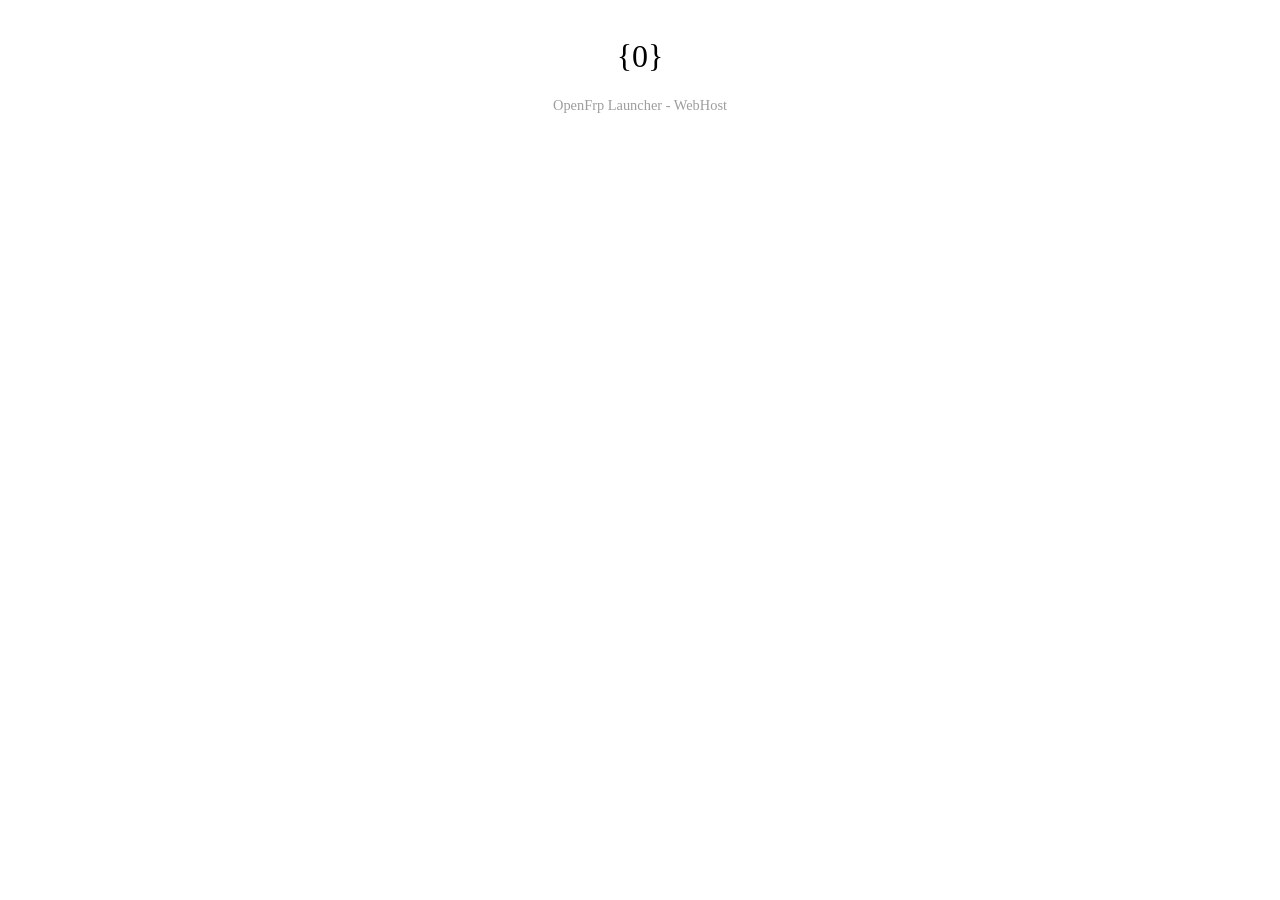
<file: source/Resources/OAuth/MessageWithPlaceholder.html>
<!DOCTYPE html>
<html lang="zh">
<head>
    <meta charset="UTF-8">
    <meta name="viewport" content="width=device-width, initial-scale=1.0">
    <title>OpenFrp Launcher - Host</title>
    <link rel="stylesheet" href="MessageWithPlaceholder.css">
</head>
<body><h1>{0}</h1><span>OpenFrp Launcher - WebHost</span></body>
</html>
</file>
<file: source/Resources/OAuth/MessageWithPlaceholder.css>
:root {
    color-scheme: dark light;
}

@media (prefers-color-scheme: dark) {
    :root {
        background-color: rgb(28, 28, 28);
    }
}

body {
    display: flex;
    flex-direction: column;
    align-items: center;
    justify-content: center;
}

h1 {
    padding-top: 1vh;
    font-weight: normal;
    max-width: 60vw;
    overflow-wrap: anywhere;
}

span {
    color: rgb(158, 158, 158);
    font-size: .9rem;
}
</file>
